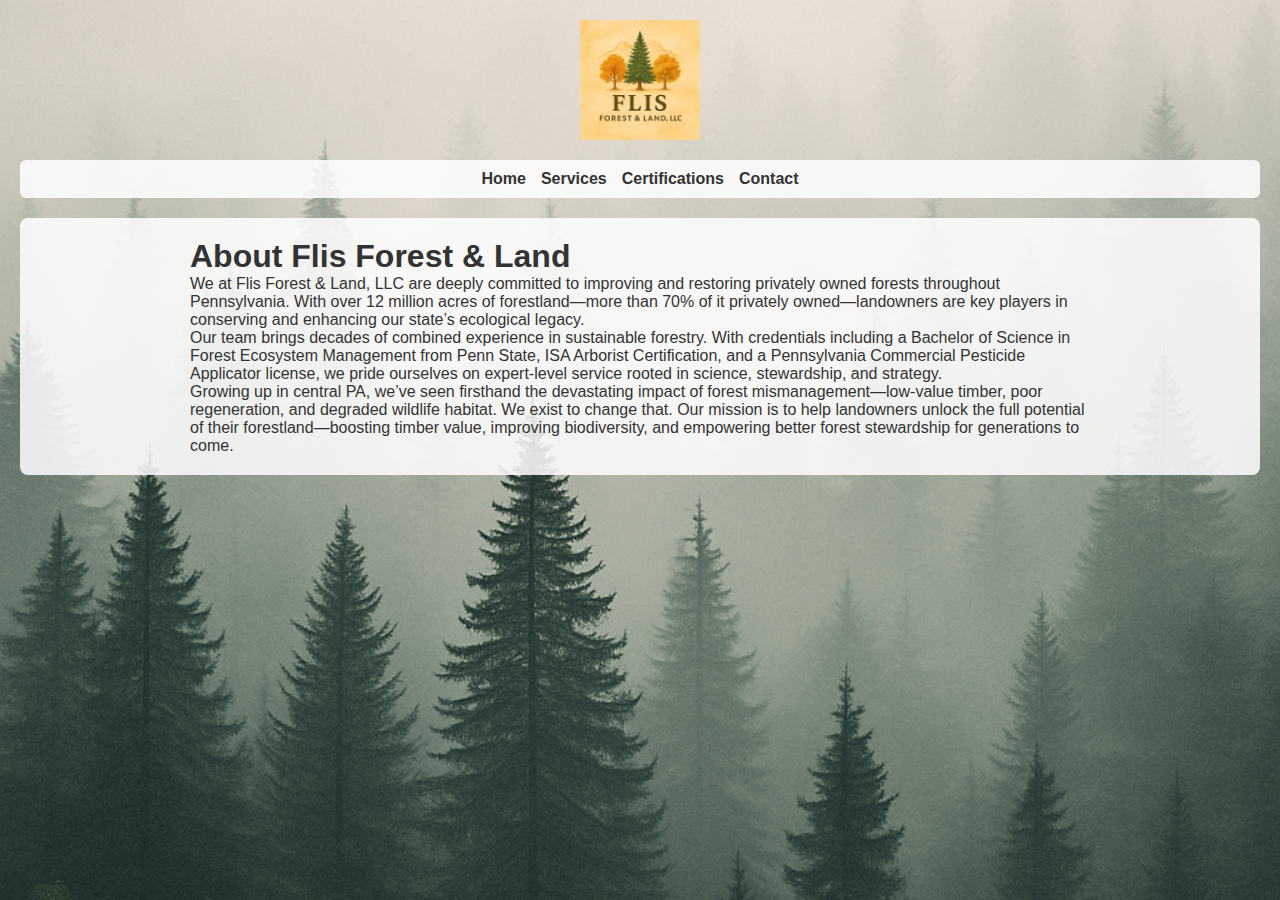
<file: index.html>
<!DOCTYPE html>
<html lang="en">
<head>
  <meta charset="UTF-8" />
  <meta name="viewport" content="width=device-width, initial-scale=1.0"/>
  <title>Flis Forest & Land, LLC</title>
  <link rel="stylesheet" href="styles.css" />
</head>
<body>
  <header class="transparent-header">
    <img src="logo.png" alt="Flis Forest & Land Logo" class="logo"/>
    <nav>
      <ul>
        <li><a href="index.html">Home</a></li>
        <li><a href="services.html">Services</a></li>
        <li><a href="certifications.html">Certifications</a></li>
        <li><a href="contact.html">Contact</a></li>
      </ul>
    </nav>
  </header>
  <main>
    <section class="about">
      <h1>About Flis Forest & Land</h1>
      <p>
        We at Flis Forest & Land, LLC are deeply committed to improving and restoring privately owned forests throughout Pennsylvania. With over 12 million acres of forestland—more than 70% of it privately owned—landowners are key players in conserving and enhancing our state’s ecological legacy.
      </p>
      <p>
        Our team brings decades of combined experience in sustainable forestry. With credentials including a Bachelor of Science in Forest Ecosystem Management from Penn State, ISA Arborist Certification, and a Pennsylvania Commercial Pesticide Applicator license, we pride ourselves on expert-level service rooted in science, stewardship, and strategy.
      </p>
      <p>
        Growing up in central PA, we’ve seen firsthand the devastating impact of forest mismanagement—low-value timber, poor regeneration, and degraded wildlife habitat. We exist to change that. Our mission is to help landowners unlock the full potential of their forestland—boosting timber value, improving biodiversity, and empowering better forest stewardship for generations to come.
      </p>
    </section>
  </main>
</body>
</html>
</file>
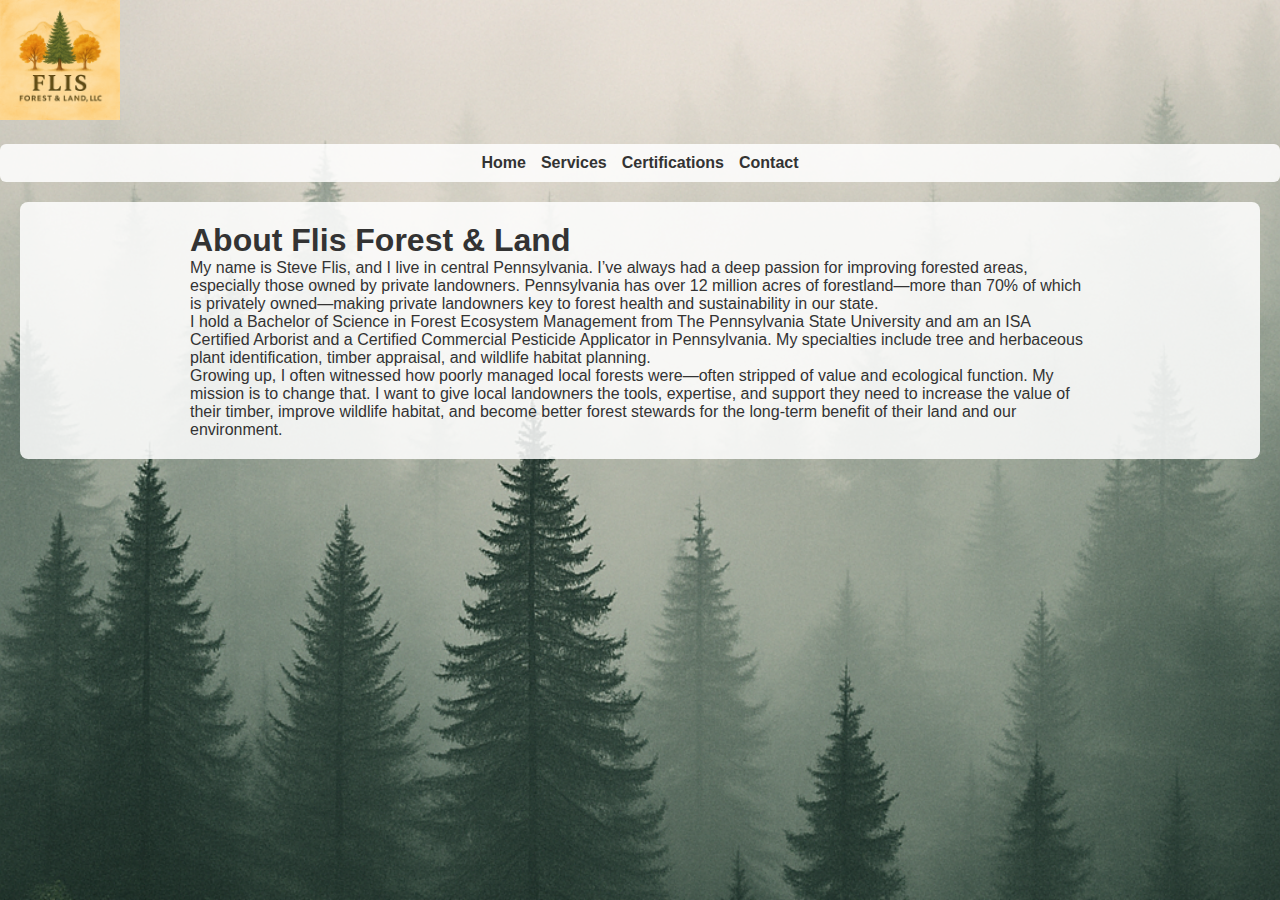
<file: About.html>
<!DOCTYPE html>
<html lang="en">
<head>
  <meta charset="UTF-8" />
  <meta name="viewport" content="width=device-width, initial-scale=1.0"/>
  <title>Flis Forest & Land, LLC</title>
  <link rel="stylesheet" href="styles.css" />
</head>
<body>
  <header>
    <img src="logo.png" alt="Flis Forest & Land Logo" class="logo"/>
    <nav>
      <ul>
        <li><a href="index.html">Home</a></li>
        <li><a href="services.html">Services</a></li>
        <li><a href="certifications.html">Certifications</a></li>
        <li><a href="contact.html">Contact</a></li>
      </ul>
    </nav>
  </header>
  <main>
    <section class="about">
      <h1>About Flis Forest & Land</h1>
      <p>
        My name is Steve Flis, and I live in central Pennsylvania. I’ve always had a deep passion for improving forested areas, especially those owned by private landowners. Pennsylvania has over 12 million acres of forestland—more than 70% of which is privately owned—making private landowners key to forest health and sustainability in our state.
      </p>
      <p>
        I hold a Bachelor of Science in Forest Ecosystem Management from The Pennsylvania State University and am an ISA Certified Arborist and a Certified Commercial Pesticide Applicator in Pennsylvania. My specialties include tree and herbaceous plant identification, timber appraisal, and wildlife habitat planning.
      </p>
      <p>
        Growing up, I often witnessed how poorly managed local forests were—often stripped of value and ecological function. My mission is to change that. I want to give local landowners the tools, expertise, and support they need to increase the value of their timber, improve wildlife habitat, and become better forest stewards for the long-term benefit of their land and our environment.
      </p>
    </section>
  </main>
</body>
</html>
</file>
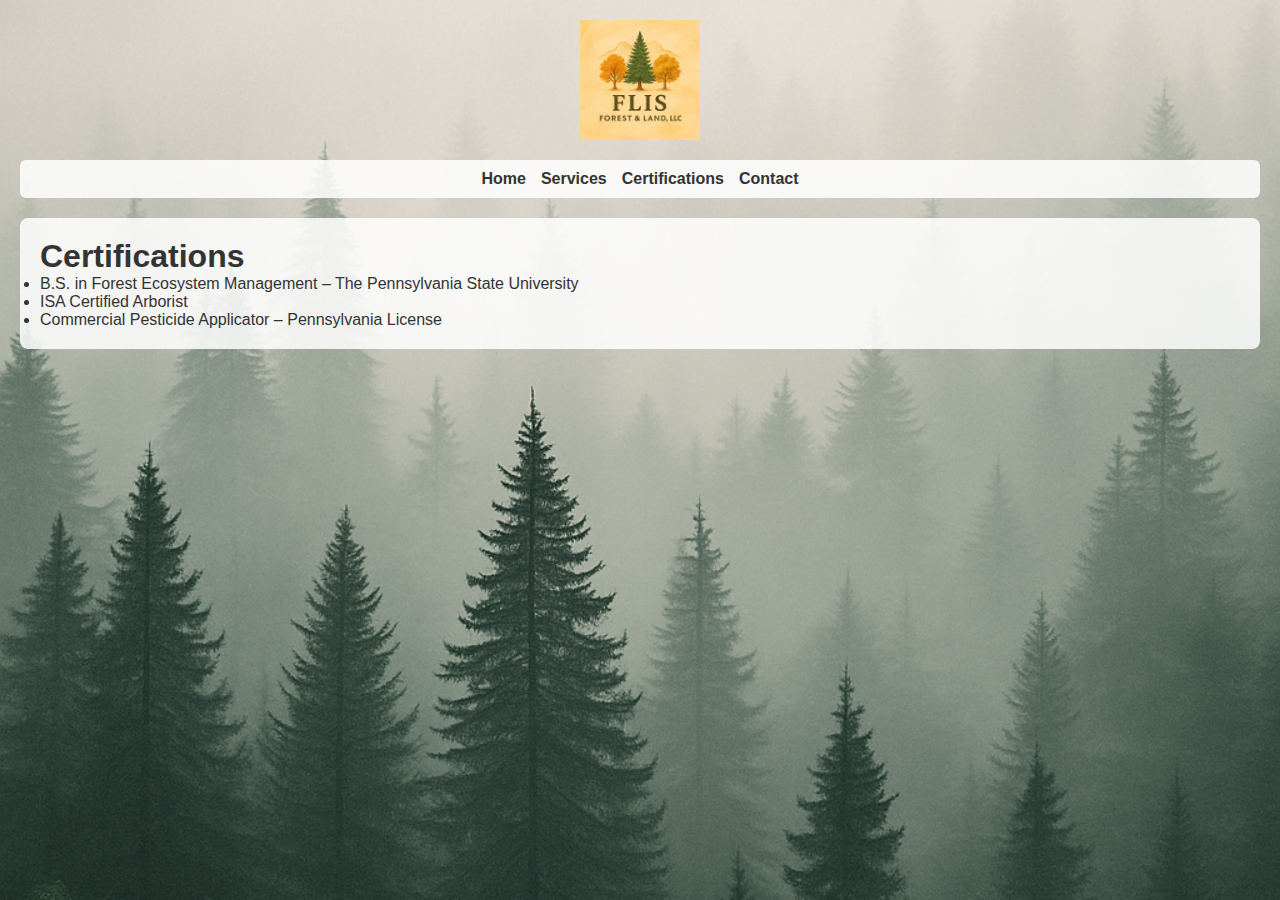
<file: certifications.html>
<!DOCTYPE html>
<html lang="en">
<head>
  <meta charset="UTF-8" />
  <meta name="viewport" content="width=device-width, initial-scale=1.0"/>
  <title>Certifications - Flis Forest & Land</title>
  <link rel="stylesheet" href="styles.css" />
</head>
<body>
  <header class="transparent-header">
    <img src="logo.png" alt="Flis Forest & Land Logo" class="logo"/>
    <nav>
      <ul>
        <li><a href="index.html">Home</a></li>
        <li><a href="services.html">Services</a></li>
        <li><a href="certifications.html">Certifications</a></li>
        <li><a href="contact.html">Contact</a></li>
      </ul>
    </nav>
  </header>
  <main>
    <h1>Certifications</h1>
    <ul>
      <li>B.S. in Forest Ecosystem Management – The Pennsylvania State University</li>
      <li>ISA Certified Arborist</li>
      <li>Commercial Pesticide Applicator – Pennsylvania License</li>
    </ul>
  </main>
</body>
</html>
</file>
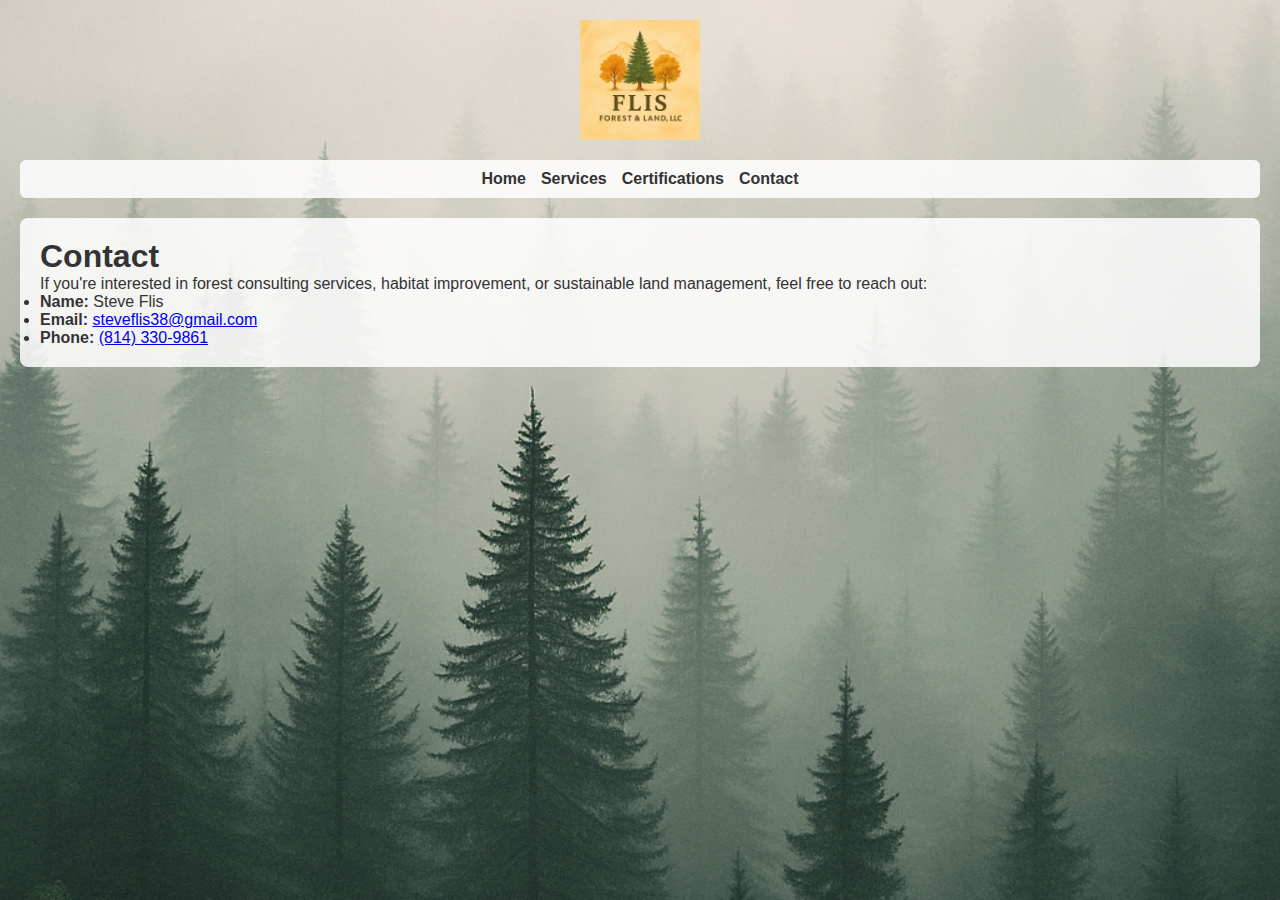
<file: contact.html>
<!DOCTYPE html>
<html lang="en">
<head>
  <meta charset="UTF-8" />
  <meta name="viewport" content="width=device-width, initial-scale=1.0"/>
  <title>Contact - Flis Forest & Land</title>
  <link rel="stylesheet" href="styles.css" />
</head>
<body>
  <header class="transparent-header">
    <img src="logo.png" alt="Flis Forest & Land Logo" class="logo"/>
    <nav>
      <ul>
        <li><a href="index.html">Home</a></li>
        <li><a href="services.html">Services</a></li>
        <li><a href="certifications.html">Certifications</a></li>
        <li><a href="contact.html">Contact</a></li>
      </ul>
    </nav>
  </header>
  <main>
    <h1>Contact</h1>
    <p>If you're interested in forest consulting services, habitat improvement, or sustainable land management, feel free to reach out:</p>
    <ul>
      <li><strong>Name:</strong> Steve Flis</li>
      <li><strong>Email:</strong> <a href="mailto:steveflis38@gmail.com">steveflis38@gmail.com</a></li>
      <li><strong>Phone:</strong> <a href="tel:8143309861">(814) 330-9861</a></li>
    </ul>
  </main>
</body>
</html>
</file>
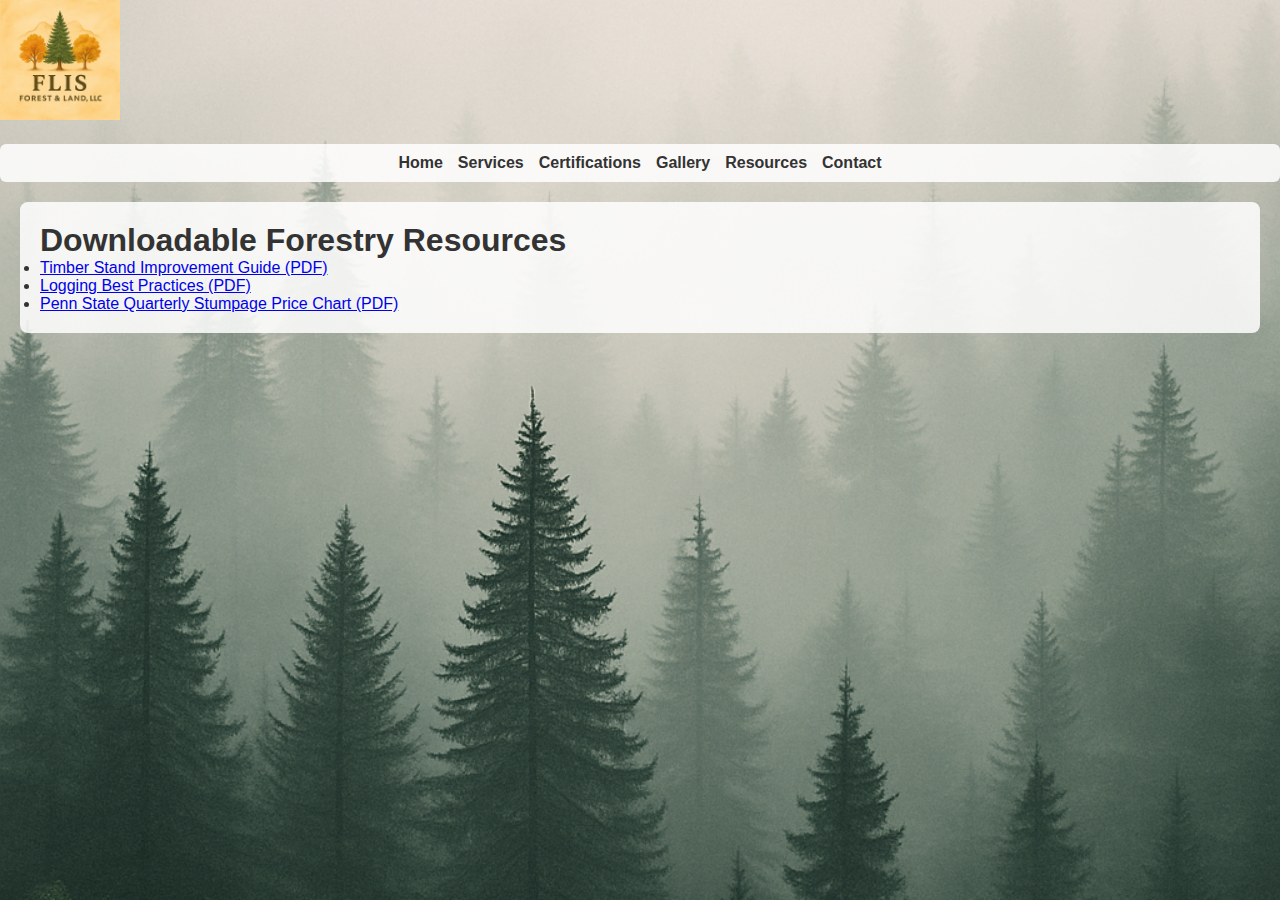
<file: resources.html>
<!DOCTYPE html>
<html lang="en">
<head>
  <meta charset="UTF-8" />
  <meta name="viewport" content="width=device-width, initial-scale=1.0"/>
  <title>Resources - Flis Forest & Land</title>
  <link rel="stylesheet" href="styles.css" />
</head>
<body>
  <header>
    <img src="logo.png" alt="Flis Forest & Land Logo" class="logo"/>
    <nav>
      <ul>
        <li><a href="index.html">Home</a></li>
        <li><a href="services.html">Services</a></li>
        <li><a href="certifications.html">Certifications</a></li>
        <li><a href="gallery.html">Gallery</a></li>
        <li><a href="resources.html">Resources</a></li>
        <li><a href="contact.html">Contact</a></li>
      </ul>
    </nav>
  </header>
  <main>
    <h1>Downloadable Forestry Resources</h1>
    <ul>
      <li><a href="resources/Timber_Stand_Improvement_Guide.pdf" download>Timber Stand Improvement Guide (PDF)</a></li>
      <li><a href="resources/Logging_Best_Practices.pdf" download>Logging Best Practices (PDF)</a></li>
      <li><a href="resources/Penn_State_Stumpage_Price_Q4_2024.pdf" download>Penn State Quarterly Stumpage Price Chart (PDF)</a></li>
    </ul>
  </main>
</body>
</html>
</file>
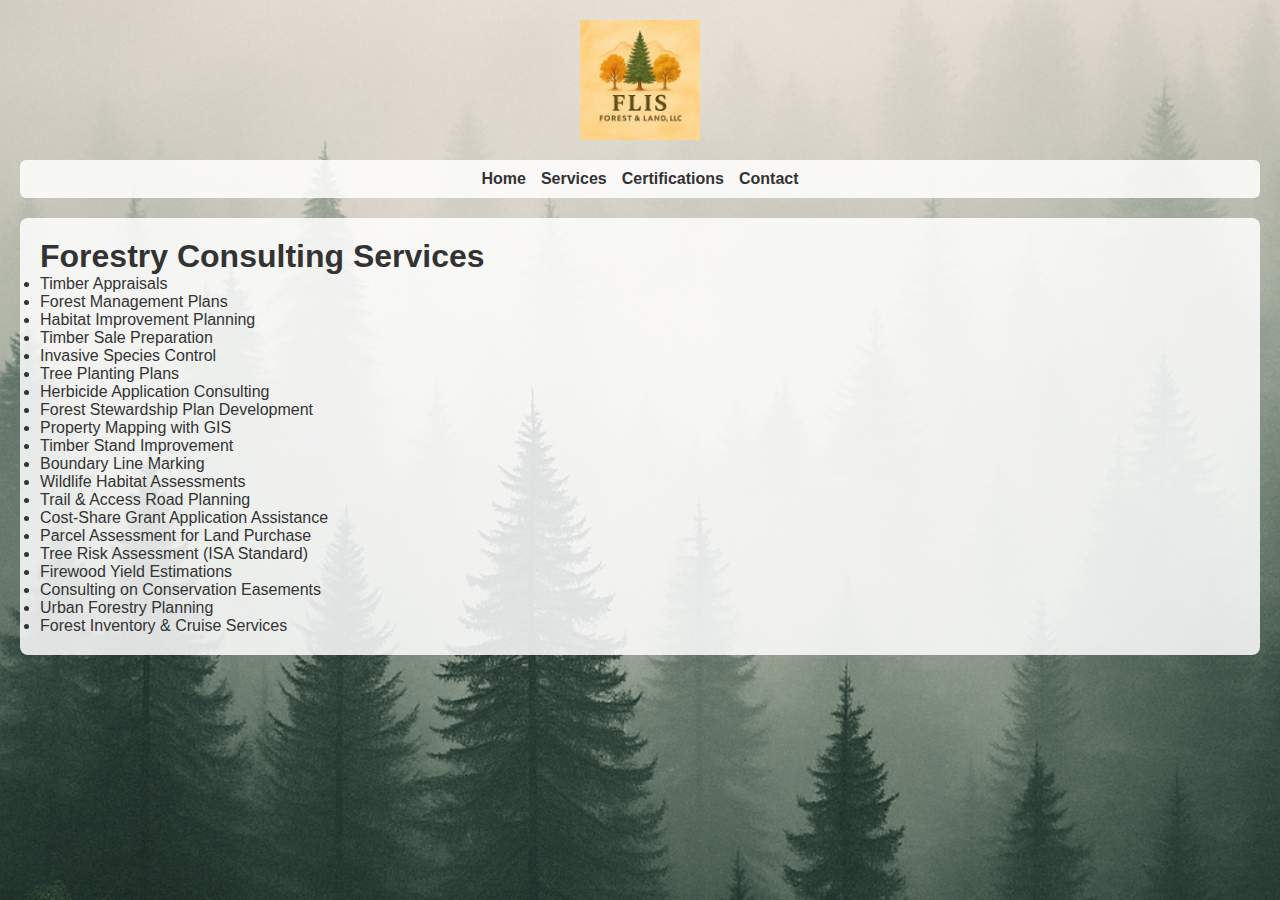
<file: services.html>
<!DOCTYPE html>
<html lang="en">
<head>
  <meta charset="UTF-8" />
  <meta name="viewport" content="width=device-width, initial-scale=1.0"/>
  <title>Services - Flis Forest & Land</title>
  <link rel="stylesheet" href="styles.css" />
</head>
<body>
  <header class="transparent-header">
    <img src="logo.png" alt="Flis Forest & Land Logo" class="logo"/>
    <nav>
      <ul>
        <li><a href="index.html">Home</a></li>
        <li><a href="services.html">Services</a></li>
        <li><a href="certifications.html">Certifications</a></li>
        <li><a href="contact.html">Contact</a></li>
      </ul>
    </nav>
  </header>
  <main>
    <h1>Forestry Consulting Services</h1>
    <ul>
      <li>Timber Appraisals</li>
      <li>Forest Management Plans</li>
      <li>Habitat Improvement Planning</li>
      <li>Timber Sale Preparation</li>
      <li>Invasive Species Control</li>
      <li>Tree Planting Plans</li>
      <li>Herbicide Application Consulting</li>
      <li>Forest Stewardship Plan Development</li>
      <li>Property Mapping with GIS</li>
      <li>Timber Stand Improvement</li>
      <li>Boundary Line Marking</li>
      <li>Wildlife Habitat Assessments</li>
      <li>Trail & Access Road Planning</li>
      <li>Cost-Share Grant Application Assistance</li>
      <li>Parcel Assessment for Land Purchase</li>
      <li>Tree Risk Assessment (ISA Standard)</li>
      <li>Firewood Yield Estimations</li>
      <li>Consulting on Conservation Easements</li>
      <li>Urban Forestry Planning</li>
      <li>Forest Inventory & Cruise Services</li>
    </ul>
  </main>
</body>
</html>
</file>
<file: styles.css>
* {
  margin: 0;
  padding: 0;
  box-sizing: border-box;
}
body {
  font-family: Arial, sans-serif;
  background: url('misty_background.jpg') no-repeat center center fixed;
  background-size: cover;
  color: #333;
}
header.transparent-header {
  background-color: rgba(255, 255, 255, 0.0);
  display: flex;
  flex-direction: column;
  align-items: center;
  padding: 20px 20px 0;
}
.logo {
  max-width: 100%;
  height: auto;
  max-height: 120px;
  margin-bottom: 10px;
}
nav {
  width: 100%;
}
nav ul {
  list-style: none;
  display: flex;
  flex-wrap: wrap;
  justify-content: center;
  gap: 15px;
  width: 100%;
  background-color: rgba(255, 255, 255, 0.85);
  padding: 10px 0;
  margin-top: 10px;
  border-radius: 6px;
}
nav a {
  text-decoration: none;
  color: #333;
  font-weight: bold;
}
main {
  padding: 20px;
  background-color: rgba(255, 255, 255, 0.85);
  margin: 20px;
  border-radius: 8px;
}
.about {
  max-width: 900px;
  margin: auto;
}
@media (max-width: 600px) {
  nav ul {
    flex-direction: column;
    gap: 10px;
  }
}
</file>
